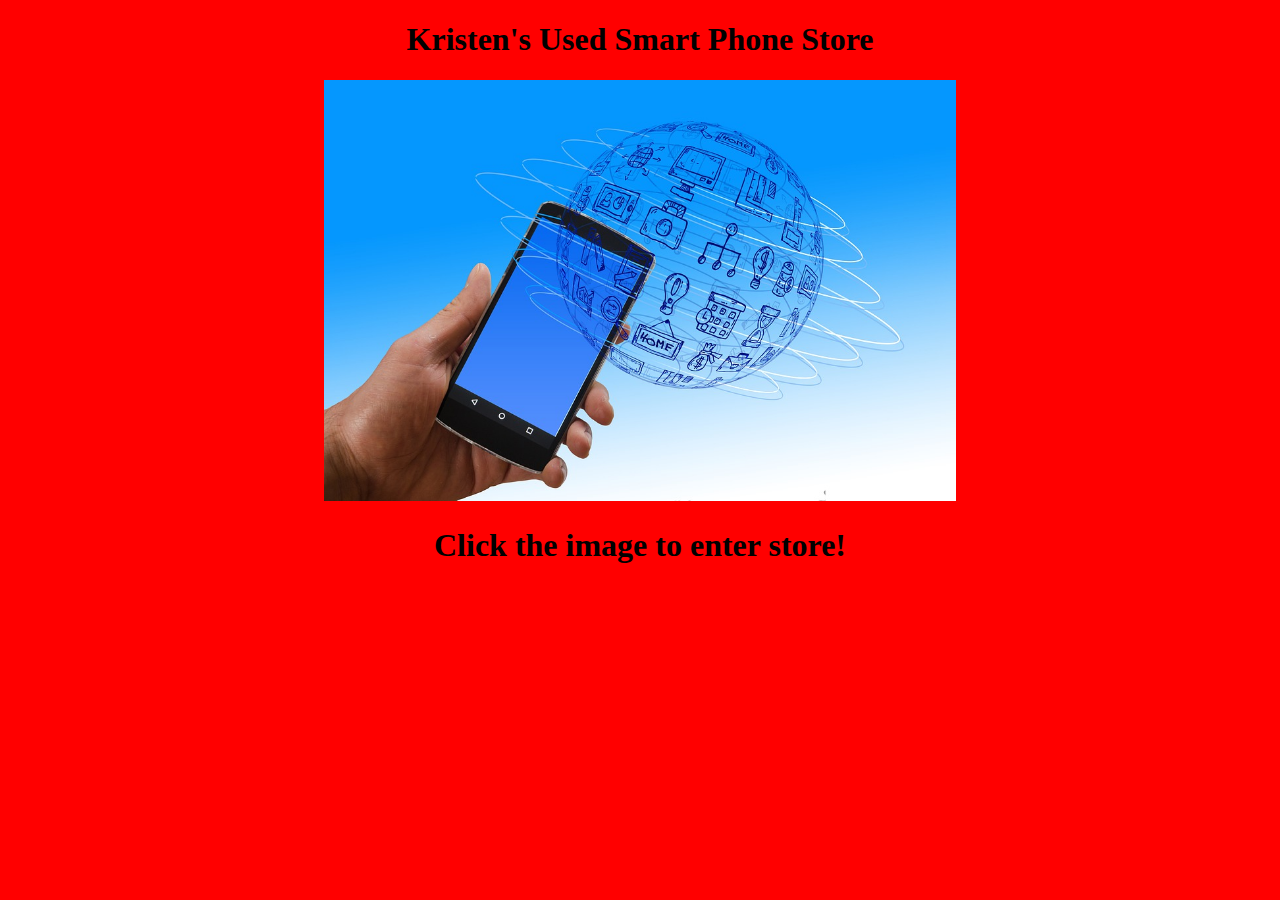
<file: SmartPhoneProducts3/index.html>
<!DOCTYPE html>
<html lang="en">
<head>
    <meta charset="UTF-8">
    <meta name="viewport" content="width=device-width, initial-scale=1.0">
    <meta http-equiv="X-UA-Compatible" content="ie=edge">
    <title>Smartphone Store Home</title>
    <style>
    body {text-align: center;}
    body {background: red;}
    </style>
</head>
<body>
  <h1>Kristen's Used Smart Phone Store</h1> 
  <a href="products_display.html"><img src="./images/phone_globe.jpg" height="50%" width="50%"></a>
  <h1>Click the image to enter store!</h1>
</body>
</html>
</file>
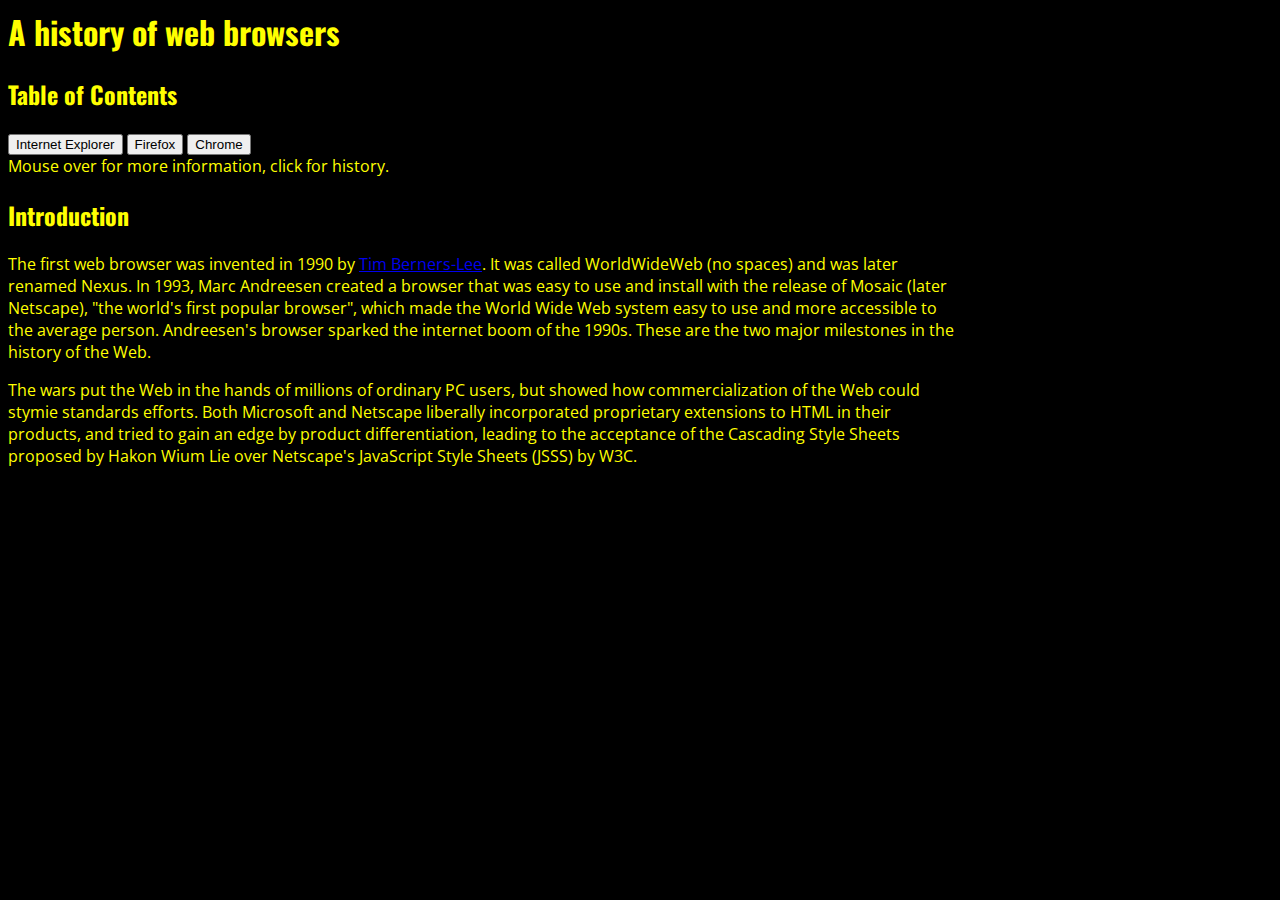
<file: BrowserHistory6/index2.html>
<html>
    <head>
        <title>A history of web browsers</title>
        <link rel="stylesheet" href="style.css">
        <link rel="stylesheet" type="text/css" href="https://fonts.googleapis.com/css?family=Oswald">
        <link rel="stylesheet" type="text/css" href="https://fonts.googleapis.com/css?family=Open+Sans">

    </head>
 <body> 
    
    <div id="navbar">
    <ul>
    <h1>A history of web browsers</h1>
    <h2>Table of Contents</h2>
    <li><input type="button" value="Internet Explorer"
        onclick="window.location.href='ie.html'"
        onmouseover="imgbox.innerHTML='<img src=http://upload.wikimedia.org/wikipedia/en/1/10/Internet_Explorer_7_Logo.png width=200px height=200px>';"></li>

    <li><input type="button" value="Firefox"
        onclick="window.location.href='firefox.html'"
        onmouseover="imgbox.innerHTML='<img src=http://upload.wikimedia.org/wikipedia/commons/f/ff/Mozilla_Firefox_logo_2013.png width=200px height=200px>';"></li>
    
    <li><input type="button" value="Chrome"
        onclick="window.location.href='chrome.html'"
        onmouseover="imgbox.innerHTML='<img src=http://upload.wikimedia.org/wikipedia/commons/e/e2/Google_Chrome_icon_%282011%29.svg width=200px height=200px>';"></li>
    </ul>
</div>

<div id="imgbox">
    Mouse over for more information, click for history.
</div>

    <h2><a name="intro">Introduction</a></h2>
    <p>
        The first web browser was invented in 1990 by <a href="https://www.w3.org/People/Berners-Lee/">Tim Berners-Lee</a>. It was called WorldWideWeb (no spaces) and was later renamed Nexus. In 1993, Marc Andreesen created a browser that was easy to use and install with the release of Mosaic (later Netscape), "the world's first popular browser", which made the World Wide Web system easy to use and more accessible to the average person. Andreesen's browser sparked the internet boom of the 1990s. These are the two major milestones in the history of the Web.
    </p>
    <p>
        The wars put the Web in the hands of millions of ordinary PC users, but showed how commercialization of the Web could stymie standards efforts. Both Microsoft and Netscape liberally incorporated proprietary extensions to HTML in their products, and tried to gain an edge by product differentiation, leading to the acceptance of the Cascading Style Sheets proposed by Hakon Wium Lie over Netscape's JavaScript Style Sheets (JSSS) by W3C. 
    </p>
    
</body>     
</html>
</file>
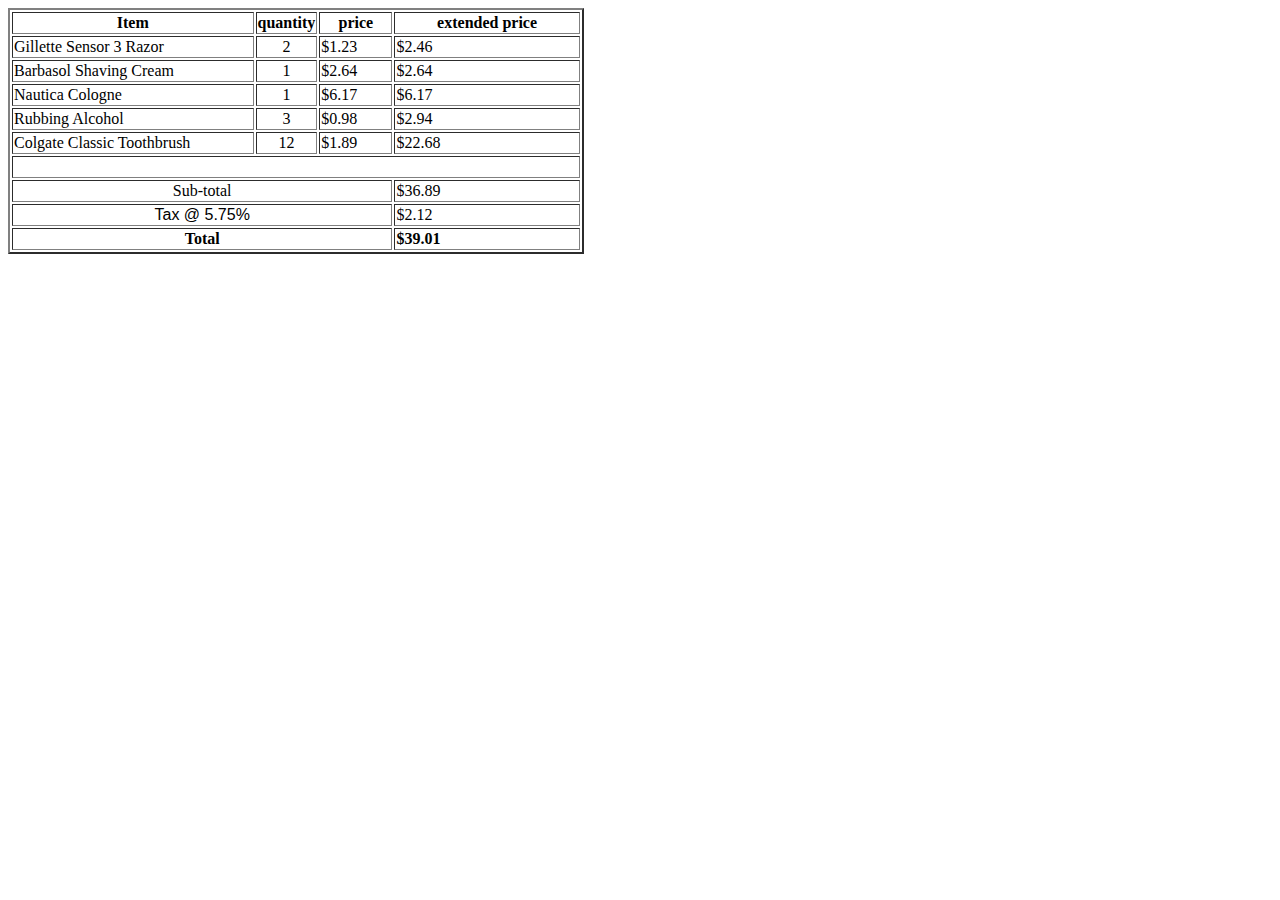
<file: Invoice1/invoice.html>
<script>
    /*
    This is collected sales data for Invoice1
    */

// Product Data

  // Product 1
  var item1 = 'Gillette Sensor 3 Razor';
     var quantity1 = 2;
     var price1 = 1.23;

  // Product 2
  var item2 = 'Barbasol Shaving Cream';
     var quantity2 = 1;
     var price2 = 2.64;

  // Product 3
  var item3 = 'Nautica Cologne';
     var quantity3 = 1;
     var price3 = 6.17;

 // Product 4
    var item4 = 'Rubbing Alcohol';
    var quantity4 = 3;
     var price4 = 0.98;

 // Product 5
    var item5 = 'Colgate Classic Toothbrush';
     var quantity5 = 12;
     var price5 = 1.89;


// Compute extended prices
extended_price1 = quantity1*price1;
extended_price2 = quantity2*price2;
extended_price3 = quantity3*price3;
extended_price4 = quantity4*price4;
extended_price5 = quantity5*price5;

// Compute subtotal
var subtotal = extended_price1+extended_price2
+extended_price3+extended_price4+extended_price5;

// Compute tax
var tax_rate = .0575;
var tax = tax_rate*subtotal;

// Compute grand total
var total = subtotal+tax;

</script>

<!DOCTYPE html>
<html lang="en">
<head>
    <meta charset="UTF-8">
    <meta name="viewport" content="width=device-width, initial-scale=1.0">
    <title>Document</title>
</head>
<body>
  
    <table border="2">
        <tbody>
          <tr>
            <th style="text-align: center;" width="43%">Item</th>
            <th style="text-align: center;" width="11%">quantity</th>
            <th style="text-align: center;" width="13%">price</th>
            <th style="text-align: center;" width="54%">extended price</th>
          </tr>

          <script>

          //product row 1
          document.write(`    
          <tr>
            <td width="43%">${item1}</td>
            <td align="center" width="11%">${quantity1}</td>
            <td width="13%">\$${price1}</td>
            <td width="54%">\$${extended_price1}</td>
          </tr>
          `);

          //product row 2
          document.write(`    
          <tr>
            <td width="43%">${item2}</td>
            <td align="center" width="11%">${quantity2}</td>
            <td width="13%">\$${price2}</td>
            <td width="54%">\$${extended_price2}</td>
          </tr>
          `);

          //product row 3
          document.write(`    
          <tr>
            <td width="43%">${item3}</td>
            <td align="center" width="11%">${quantity3}</td>
            <td width="13%">\$${price3}</td>
            <td width="54%">\$${extended_price3}</td>
          </tr>
          `);

          //product row 4
          document.write(`    
          <tr>
            <td width="43%">${item4}</td>
            <td align="center" width="11%">${quantity4}</td>
            <td width="13%">\$${price4}</td>
            <td width="54%">\$${extended_price4}</td>
          </tr>
          `);

            //product row 5
        document.write(`    
          <tr>
            <td width="43%">${item5}</td>
            <td align="center" width="11%">${quantity5}</td>
            <td width="13%">\$${price5}</td>
            <td width="54%">\$${extended_price5}</td>
          </tr>
          `);
          
          </script>

          <tr>
            <td colspan="4" width="100%">&nbsp;</td>
          </tr>
          <tr>
            <td style="text-align: center;" colspan="3" width="67%">Sub-total</td>
            <td width="54%">$<script>document.write(subtotal);</script></td>
          </tr>
          <tr>
            <td style="text-align: center;" colspan="3" width="67%"><span style="font-family: arial;">Tax @ 5.75%</span></td>
            <td width="54%">$<script>document.write(tax.toFixed(2))</script></td>
          </tr>
          <tr>
            <td style="text-align: center;" colspan="3" width="67%"><strong>Total</strong></td>
            <td width="54%"><strong>$<script>document.write(total.toFixed(2))</script></strong></td>
          </tr>
        </tbody>
      </table>   

</body>
</html>
</file>
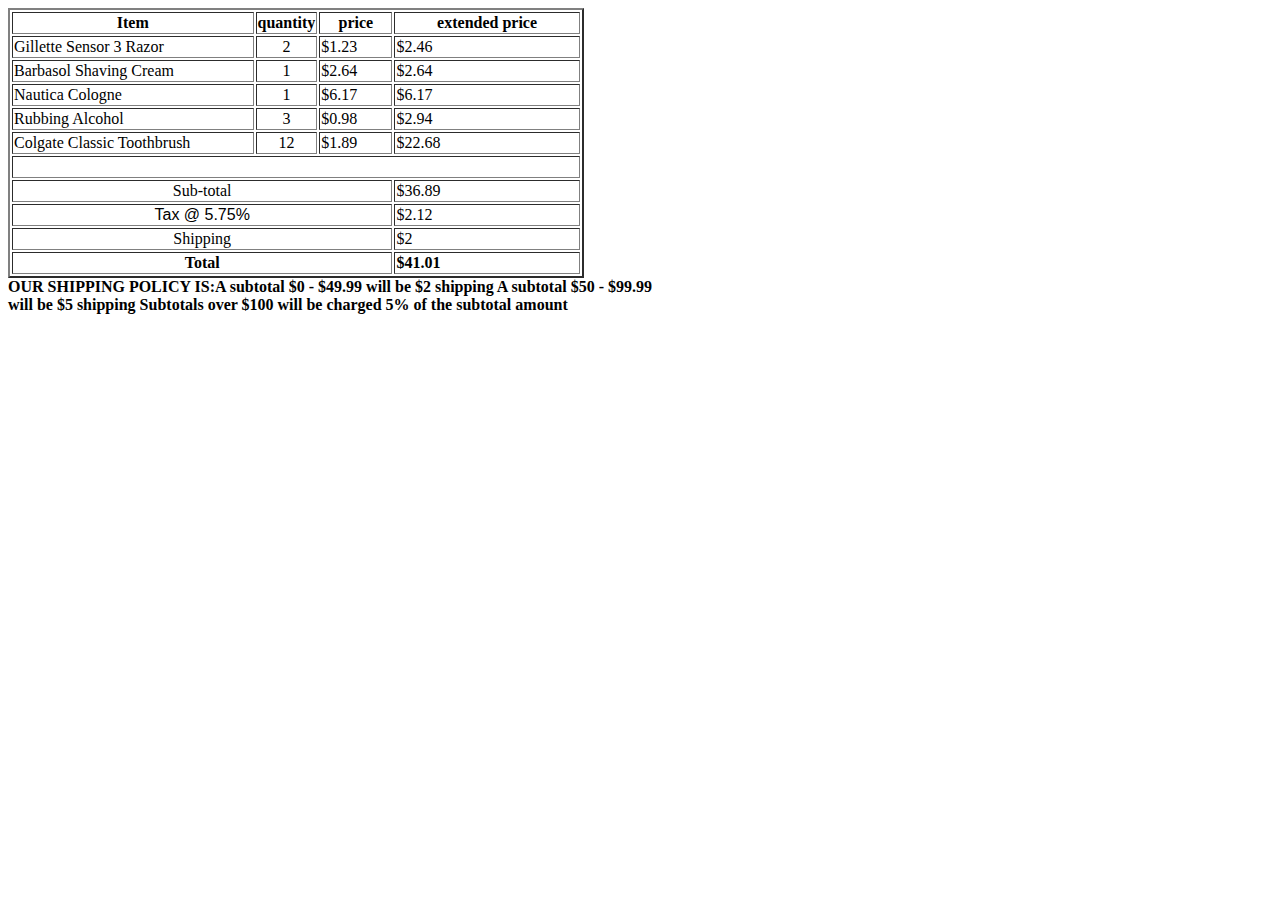
<file: Invoice2/invoice.html>
<script>
    /*
    This is collected sales data for Invoice1
    */

// Product Data

  // Product 1
  var item1 = 'Gillette Sensor 3 Razor';
     var quantity1 = 2;
     var price1 = 1.23;

  // Product 2
  var item2 = 'Barbasol Shaving Cream';
     var quantity2 = 1;
     var price2 = 2.64;

  // Product 3
  var item3 = 'Nautica Cologne';
     var quantity3 = 1;
     var price3 = 6.17;

 // Product 4
    var item4 = 'Rubbing Alcohol';
    var quantity4 = 3;
     var price4 = 0.98;

 // Product 5
    var item5 = 'Colgate Classic Toothbrush';
     var quantity5 = 12;
     var price5 = 1.89;


// Compute extended prices
extended_price1 = quantity1*price1;
extended_price2 = quantity2*price2;
extended_price3 = quantity3*price3;
extended_price4 = quantity4*price4;
extended_price5 = quantity5*price5;

// Compute subtotal
var subtotal = extended_price1+extended_price2
+extended_price3+extended_price4+extended_price5;

// Compute tax
var tax_rate = .0575;
var tax = tax_rate*subtotal;

// Compute shipping
if (subtotal<=50) {
    shipping=2;
}
else if (subtotal>50<100) {
    shipping=5;
}
else {
    shipping=0.05*subtotal;
}

// Compute grand total
var total = subtotal+tax+shipping;

</script>

<!DOCTYPE html>
<html lang="en">
<head>
    <meta charset="UTF-8">
    <meta name="viewport" content="width=device-width, initial-scale=1.0">
    <title>Document</title>
</head>
<body>
  
    <table border="2">
        <tbody>
          <tr>
            <th style="text-align: center;" width="43%">Item</th>
            <th style="text-align: center;" width="11%">quantity</th>
            <th style="text-align: center;" width="13%">price</th>
            <th style="text-align: center;" width="54%">extended price</th>
          </tr>

          <script>

          //product row 1
          document.write(`    
          <tr>
            <td width="43%">${item1}</td>
            <td align="center" width="11%">${quantity1}</td>
            <td width="13%">\$${price1}</td>
            <td width="54%">\$${extended_price1}</td>
          </tr>
          `);

          //product row 2
          document.write(`    
          <tr>
            <td width="43%">${item2}</td>
            <td align="center" width="11%">${quantity2}</td>
            <td width="13%">\$${price2}</td>
            <td width="54%">\$${extended_price2}</td>
          </tr>
          `);

          //product row 3
          document.write(`    
          <tr>
            <td width="43%">${item3}</td>
            <td align="center" width="11%">${quantity3}</td>
            <td width="13%">\$${price3}</td>
            <td width="54%">\$${extended_price3}</td>
          </tr>
          `);

          //product row 4
          document.write(`    
          <tr>
            <td width="43%">${item4}</td>
            <td align="center" width="11%">${quantity4}</td>
            <td width="13%">\$${price4}</td>
            <td width="54%">\$${extended_price4}</td>
          </tr>
          `);

            //product row 5
        document.write(`    
          <tr>
            <td width="43%">${item5}</td>
            <td align="center" width="11%">${quantity5}</td>
            <td width="13%">\$${price5}</td>
            <td width="54%">\$${extended_price5}</td>
          </tr>
          `);
          
          </script>

          <tr>
            <td colspan="4" width="100%">&nbsp;</td>
          </tr>
          <tr>
            <td style="text-align: center;" colspan="3" width="67%">Sub-total</td>
            <td width="54%">$<script>document.write(subtotal);</script></td>
          </tr>
          <tr>
            <td style="text-align: center;" colspan="3" width="67%"><span style="font-family: arial;">
                Tax @ <script>document.write(tax_rate*100)</script>%</span></td>
            <td width="54%">$<script>document.write(tax.toFixed(2))</script></td>
          </tr>

          <tr>
            <td style="text-align: center;" colspan="3" width="67%">Shipping</td>
            <td width="54%">$<script>document.write(shipping);</script></td>
          </tr>

          <tr>
            <td style="text-align: center;" colspan="3" width="67%"><strong>Total</strong></td>
            <td width="54%"><strong>$<script>document.write(total.toFixed(2))</script></strong></td>
          </tr>
        </tbody>
      </table> 
      
<div>
    <b>
OUR SHIPPING POLICY IS:A subtotal $0 - $49.99 will be $2 shipping
A subtotal $50 - $99.99 <br>will be $5 shipping
Subtotals over $100 will be charged 5% of the subtotal amount
    </b>
</div>

</body>
</html>
</file>
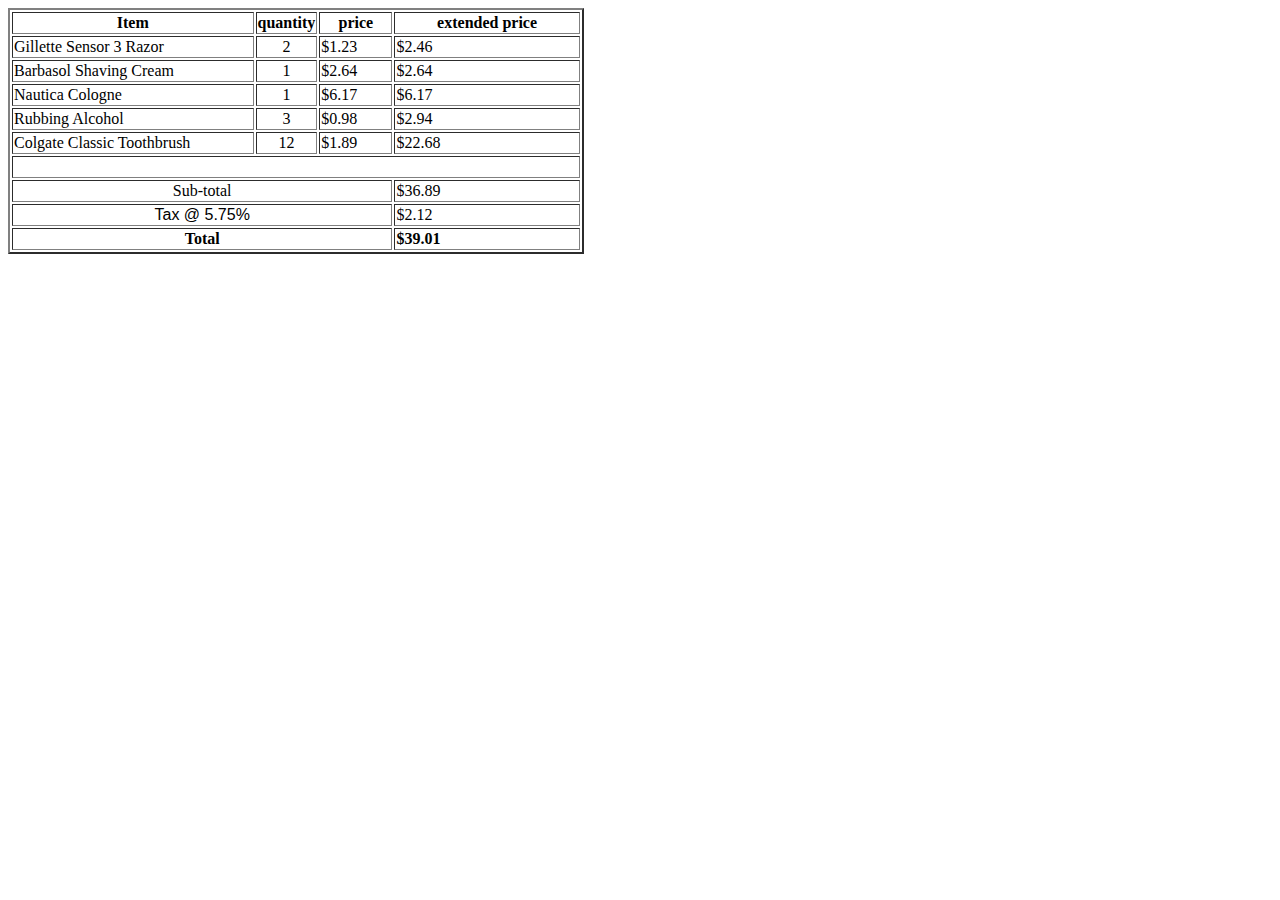
<file: Invoice3/invoice.html>
<!DOCTYPE html>
<html lang="en">
<head>
    <meta charset="UTF-8">
    <meta name="viewport" content="width=device-width, initial-scale=1.0">
    <title>Document</title>
</head>
<body>
<script>
    /*
    This is collected sales data for Invoice1
    */

// Product Data

  // Product 1
  var item1 = 'Gillette Sensor 3 Razor';
     var quantity1 = 2;
     var price1 = 1.23;

  // Product 2
  var item2 = 'Barbasol Shaving Cream';
     var quantity2 = 1;
     var price2 = 2.64;

  // Product 3
  var item3 = 'Nautica Cologne';
     var quantity3 = 1;
     var price3 = 6.17;

 // Product 4
    var item4 = 'Rubbing Alcohol';
    var quantity4 = 3;
     var price4 = 0.98;

 // Product 5
    var item5 = 'Colgate Classic Toothbrush';
     var quantity5 = 12;
     var price5 = 1.89;



// Compute subtotal
var subtotal = 0;


</script>  

    <table border="2">
        <tbody>
          <tr>
            <th style="text-align: center;" width="43%">Item</th>
            <th style="text-align: center;" width="11%">quantity</th>
            <th style="text-align: center;" width="13%">price</th>
            <th style="text-align: center;" width="54%">extended price</th>
          </tr>

          <script>

var extended_price = (quantity1*price1);
var subtotal = (subtotal + extended_price);
          //product row 1
          document.write(`    
          <tr>
            <td width="43%">${item1}</td>
            <td align="center" width="11%">${quantity1}</td>
            <td width="13%">\$${price1}</td>
            <td width="54%">\$${extended_price.toFixed(2)}</td>
          </tr>
          `);

var extended_price = (quantity2*price2);
var subtotal = (subtotal + extended_price);
          //product row 2
          document.write(`    
          <tr>
            <td width="43%">${item2}</td>
            <td align="center" width="11%">${quantity2}</td>
            <td width="13%">\$${price2}</td>
            <td width="54%">\$${extended_price.toFixed(2)}</td>
          </tr>
          `);

var extended_price = (quantity3*price3);
var subtotal = (subtotal + extended_price);
          //product row 3
          document.write(`    
          <tr>
            <td width="43%">${item3}</td>
            <td align="center" width="11%">${quantity3}</td>
            <td width="13%">\$${price3}</td>
            <td width="54%">\$${extended_price.toFixed(2)}</td>
          </tr>
          `);

var extended_price = (quantity4*price4);
var subtotal = (subtotal + extended_price);
          //product row 4
          document.write(`    
          <tr>
            <td width="43%">${item4}</td>
            <td align="center" width="11%">${quantity4}</td>
            <td width="13%">\$${price4}</td>
            <td width="54%">\$${extended_price.toFixed(2)}</td>
          </tr>
          `);

var extended_price = (quantity5*price5);
var subtotal = (subtotal + extended_price);
        //product row 5
        document.write(`    
          <tr>
            <td width="43%">${item5}</td>
            <td align="center" width="11%">${quantity5}</td>
            <td width="13%">\$${price5}</td>
            <td width="54%">\$${extended_price.toFixed(2)}</td>
          </tr>
          `);
// Compute tax
var tax_rate = .0575;
var tax = tax_rate*subtotal;

// Compute grand total
var total = subtotal+tax;
      
          </script>

          <tr>
            <td colspan="4" width="100%">&nbsp;</td>
          </tr>
          <tr>
            <td style="text-align: center;" colspan="3" width="67%">Sub-total</td>
            <td width="54%">$<script>document.write(subtotal.toFixed(2));</script></td>
          </tr>
          <tr>
            <td style="text-align: center;" colspan="3" width="67%"><span style="font-family: arial;">Tax @ 5.75%</span></td>
            <td width="54%">$<script>document.write(tax.toFixed(2))</script></td>
          </tr>
          <tr>
            <td style="text-align: center;" colspan="3" width="67%"><strong>Total</strong></td>
            <td width="54%"><strong>$<script>document.write(total.toFixed(2))</script></strong></td>
          </tr>
        </tbody>
      </table>   

</body>
</html>
</file>
<file: BrowserHistory6/style.css>
h1, h2 {
    font-family: 'Oswald', sans;
}

ul {
    list-style-type: none;
    margin: 0;
    padding: 0;
}

li {
    display: inline;
}

#navbar a {
    margin-left: 50px;
    margin-right: 50px;
}

body {
    color: yellow;
    margin: 10px, 50px, 10px, 50px;
    width: 950px;
    background-color: black;
    font-family: 'Open Sans', sans;
}

img {
    float: left;
    margin-right: 10px;   
}

.left {
    float: left;
    width: 300px;
    padding: 1em;
}

.right {
    float: right;
    width: 300px;
    padding: 1em;
}

.center {
    margin-left: 150px;
    margin-right: 150px;
    padding: 1em;
}
</file>
